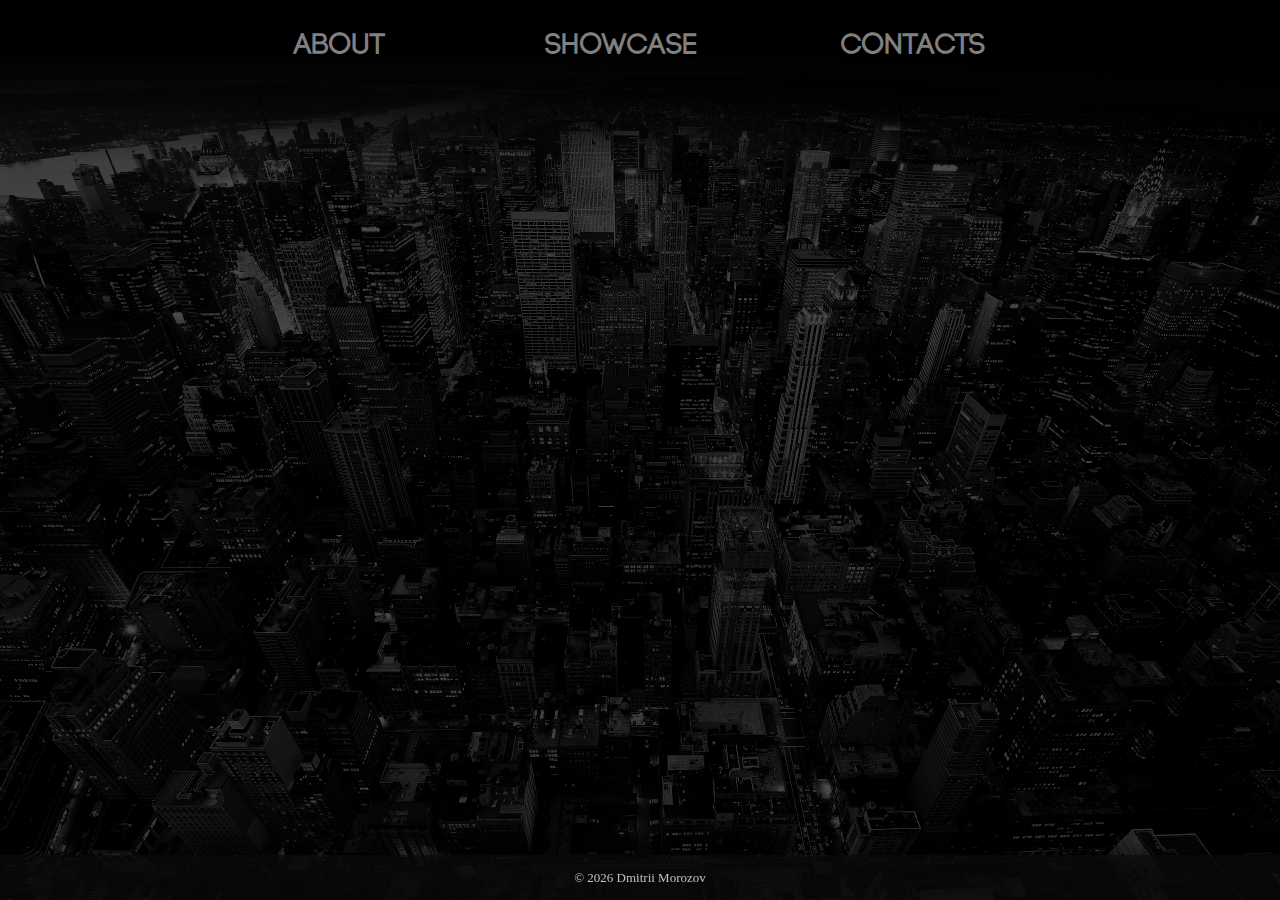
<file: index.html>
<!DOCTYPE HTML>
<html lang="en">
    <head>

        <meta content='width=device-width, initial-scale=1' name='viewport'>

        <meta http-equiv="Content-Type" content="text/html; charset=UTF-8">

        <meta name="description" content="This is portfolio web-site of software engineer Dmitrii Morozov. I am open to business and ready to build new powerful solutions to the good of mankind!">
        <meta name="keywords" content="software, technical, portfolio, work, design, web, hardware">

        <script type="text/javascript" src="js/prototype.lite.js"></script>
        <script type="text/javascript" src="js/moo.fx.js"></script>
        <script type="text/javascript" src="js/litebox-1.0.js"></script>
        <script type="text/javascript" src="js/Chart.min.js"></script>

        <script type="text/javascript" src="js/script.js"></script>

        <link rel="stylesheet" href="css/lightbox.css" type="text/css" media="screen">

        <link rel="stylesheet" href="css/style.css" type="text/css" media="screen">

        <title>Dmitrii Morozov Online Portfolio</title>
    </head>

    <body>
        <div class="header">
            <a class="header-menu-hlink" onclick='onclickabout()'>ABOUT</a>
            <a style="margin-left: 155px;" class="header-menu-hlink" onclick='onclickexample()'>SHOWCASE</a>
            <a style="margin-left: 140px;" class="header-menu-hlink" onclick='onclickcontacts()'>CONTACTS</a>
        </div>
        <div class="main-block">
            <div id="about-block"  onscroll="check_scroll_action(this)" class="content-block">
                <div id="greetings-wrapper">
                    <div id="greetings-left-col">
                        <img src="images/photo.png" height="150" width="150" class="element-shadow-15" alt="">
                    </div>
                    <div id="greetings-right-col">
                        <span style="display: table-cell;vertical-align: middle;">Hello <br/> My name is Dmitrii</span>
                    </div>
                </div>

                <div class="full-size-text-block">
                    Hi, my name is Dmitrii. I am a software engineer from Saint-Petersburg, Russia, and my most passion is to build great software products and help the customers to reach their best. I like to create a good designs and useful interfaces, and I am seeing its importance more than ever in today's apps, websites and products.<br>
                    I have been involved in computer science and software engineering professionally since 2011. I had to deal with web and mobile development, such as with big backend technologies, with experience across the media, data and transport domains.
                </div>

                <hr>
                <p><b>EDUCATION</b></p>
                <hr>

                <div class="left-text-block">
                    <dl>
                        <dt><p><b>Elementary & High School</b></p></dt>
                        <dd>- Saint-Petersburg, RU, Lyceum #344 - graduated 2009</dd>
                        <dt><p><b>University</b></p></dt>
                        <dd>- Saint-Petersburg Polytechnical University - Bachelor degree of Software Engineering - 2009</dd>
                        <dd>- Saint-Petersburg Polytechnical University - Master degree of Computer Science and Software development - 2015</dd>
                        <dt><p><b>Post-graduate</b></p></dt>
                        <dd>- Stanford Online Courses - 2013</dd>
                        <dd>- Yandex: Machine Learning Courses - 2014</dd>
                    </dl>
                </div>

                <div class="full-size-text-block">
                    I feel very passioned to be the part of technology community right from the start.
                </div>

                <hr>
                <p><b>WHAT I KNOW</b></p>
                <hr>

                <br/>

                <div style="padding-bottom: 20px;height:180px;">
                    <div class="graph-widget">
                        <canvas id="myChart1" width="150" height="150" style="padding-left: 30px;padding-right: 30px;"></canvas>
                        <br/><br/><p><b>Java</b></p>
                    </div>
                    <div class="graph-widget">
                        <canvas id="myChart2" width="150" height="150" style="padding-left: 30px;padding-right: 30px;"></canvas>
                        <br/><br/><p><b>Spring</b></p>
                    </div>
                    <div class="graph-widget">
                        <canvas id="myChart3" width="150" height="150" style="padding-left: 30px;padding-right: 30px;"></canvas>
                        <br/><br/><p><b>DevOps</b></p>
                    </div>
                </div>

                <div class="full-size-text-block">
                    I am familiar with most modern software and hardware techologies, including both backend side and user graphical interfaces.
                    My common set of tools is Java 11+ + Spring framework, which in collaboration with good knowledge of modern database technologies make me productive and efficient in problem solving.<br>
                    In addition to that, i'm very interested in studying new technologies and always try to keep myself in a good technology shape.
                </div>

                <div style="padding-top:30px;padding-bottom: 40px;height: 250px;">
                    <div class="three-col-block">
                        <img id="first_img" src="images/iknow2.png" style="-webkit-transition: All 2s ease;opacity:0.0" alt=""><br/>
                        Familiar with modern web technoligoes, including pure HTML/CSS/JS, but also with frameworks like Angular.
                    </div>
                    <div class="three-col-block">
                        <img id="second_img" src="images/iknow3.png" style="-webkit-transition: All 2s ease;opacity:0.0" alt=""><br/>
                        Experienced coding on all major platforms, including OSX, Web, Windows, Linux, Android.
                    </div>
                    <div class="three-col-block">
                        <img id="third_img" src="images/iknow1.png" style="-webkit-transition: All 2s ease;opacity:0.0" alt=""><br/>
                        Very experienced with Java SE/EE, Enterprise Java technologies, Enterprise Java Core, Hibernate, JPA, EJB3, Spring and much more.
                    </div>
                </div>

                <hr>
                <p><b>EXPERIENCE</b></p>
                <hr>

                <br/>
                <img src="images/logos/sbb.png" width="150px" height="150px" style="padding-left: 30px;" alt="">
                <img src="images/logos/motorola.png" width="150px" height="150px" style="padding-left: 30px;" alt="">
                <img src="images/logos/t-systems.png" width="150" height="150px" style="padding-left: 30px;" alt="">

                <div class="full-size-text-block">
                    Lorem ipsum dolor sit amet, consectetur adipisicing elit, sed do eiusmod tempor incididunt ut labore et dolore magna aliqua. Ut enim ad minim veniam, quis nostrud exercitation ullamco laboris nisi ut aliquip ex ea commodo consequat. Duis aute irure dolor in reprehenderit in voluptate velit esse cillum dolore eu fugiat nulla pariatur. Excepteur sint occaecat cupidatat non proident, sunt in culpa qui officia deserunt mollit anim id est laborum.
                    <br/>
                    Lorem ipsum dolor sit amet, consectetur adipisicing elit, sed do eiusmod tempor incididunt ut labore et dolore magna aliqua. Ut enim ad minim veniam, quis nostrud exercitation ullamco laboris nisi ut aliquip ex ea commodo consequat. Duis aute irure dolor in reprehenderit in voluptate velit esse cillum dolore eu fugiat nulla pariatur. Excepteur sint occaecat cupidatat non proident, sunt in culpa qui officia deserunt mollit anim id est laborum.
                </div>
            </div>

            <div id="example-block" class="content-block">
                <div style="padding-top: 10px; padding-bottom: 60px;height:250px;">
                    <div class="two-col-block">
                        <div style="font-family:font-symbols;color:#ccc;font-size: 100px;"><b>i</b></div><br/>
                        Here are some examples of completed projects. Most of them are simply concepts of design, some of them are already up and running in production. <br>
                        The main core principals of my design and creativity is: simple, useful and reliable. Most of the concepts are done using this ideas.
                    </div>
                    <div class="two-col-block">
                        <div style="font-family:font-symbols;color:#ccc;font-size: 100px;"><b>q</b></div><br/>
                        The style is progressing all the time, so the web developer need to be in touch with modern design approaches. This showcase covers several year of development and it is cleary seen, how the design and look is improving from time to time.
                    </div>
                </div>

                <div id="gallery" style="padding-left:30px; padding-right:30px;padding-bottom:20px; ">
                    <div class="thumbnails">
                        <a href="images/gallery/big1.jpg" class="lightbox[example]" title="http://snoopdesings.co.nr/"><img src="images/gallery/small1.png" width="150" height="150" alt="http://snoopdesings.co.nr/"/></a>
                        <a href="images/gallery/big2.jpg" class="lightbox[example]" title="http://gg-team.com/"><img src="images/gallery/small2.png" width="150" height="150" alt="http://gg-team.com/"/></a>
                        <a href="images/gallery/big3.jpg" class="lightbox[example]" title="Unpublished project #1"><img src="images/gallery/small3.png" width="150" height="150" alt="Unpublished project #1"/></a>
                        <a href="images/gallery/big4.jpg" class="lightbox[example]" title="http://tm.3dn.ru/"><img src="images/gallery/small4.png" width="150" height="150" alt="http://tm.3dn.ru/"/></a>
                        <a href="images/gallery/big5.jpg" class="lightbox[example]" title="Unpublished project #2"><img src="images/gallery/small5.png" width="150" height="150" alt="Unpublished project #2"/></a>
                        <a href="images/gallery/big6.jpg" class="lightbox[example]" title="SD Poster #1"><img src="images/gallery/small6.png" width="150" height="150" alt="SD Poster #1"/></a>
                        <a href="images/gallery/big7.jpg" class="lightbox[example]" title="SD Logo Big"><img src="images/gallery/small7.png" width="150" height="150" alt="SD Logo Big"/></a>
                        <a href="images/gallery/big8.jpg" class="lightbox[example]" title="SD Logo Small"><img src="images/gallery/small8.png" width="150" height="150" alt="SD Logo Small"/></a>
                        <a href="images/gallery/big9.jpg" class="lightbox[example]" title="http://tm.3dn.ru/ concept"><img src="images/gallery/small9.png" width="150" height="150" alt="http://tm.3dn.ru/ concept"/></a>
                        <a href="images/gallery/big10.jpg" class="lightbox[example]" title="Vector art example"><img src="images/gallery/small10.png" width="150" height="150" alt="Vector art example"/></a>
                        <a href="images/gallery/big11.jpg" class="lightbox[example]" title="SD Poster #2"><img src="images/gallery/small11.png" width="150" height="150" alt="SD Poster #2"/></a>
                        <a href="images/gallery/big12.jpg" class="lightbox[example]" title="SD Poster #3"><img src="images/gallery/small12.png" width="150" height="150" alt="SD Poster #3"/></a>
                    </div>
                </div>

                <br/>
                Lorem ipsum dolor sit amet, consectetur adipisicing elit, sed do eiusmod tempor incididunt ut labore et dolore magna aliqua. Ut enim ad minim veniam, quis nostrud exercitation ullamco laboris nisi ut aliquip ex ea commodo consequat. Duis aute irure dolor in reprehenderit in voluptate velit esse cillum dolore eu fugiat nulla pariatur. Excepteur sint occaecat cupidatat non proident, sunt in culpa qui officia deserunt mollit anim id est laborum.
                Lorem ipsum dolor sit amet, consectetur adipisicing elit, sed do eiusmod tempor incididunt ut labore et dolore magna aliqua. Ut enim ad minim veniam, quis nostrud exercitation ullamco laboris nisi ut aliquip ex ea commodo consequat. Duis aute irure dolor in reprehenderit in voluptate velit esse cillum dolore eu fugiat nulla pariatur. Excepteur sint occaecat cupidatat non proident, sunt in culpa qui officia deserunt mollit anim id est laborum.
            </div>

            <div id="contact-block" class="content-block">
                Contact me through social media.<br/>
                <a href="mailto:snoopdesigns@gmail.com"><img class="img-social-button" src="images/social/generic-email.svg" alt=""></a>
                <a href="https://t.me/snoopdesigns"><img class="img-social-button" src="images/social/telegram.svg" alt=""></a>
                <a href="https://www.linkedin.com/in/dmitry-morozov-02608986/"><img class="img-social-button" src="images/social/linkedin.svg" alt=""></a>
            </div>
        </div>
        <div class="footer" style="font-size: 13; font-family: verdana; color:#c0c0c0;text-align: center;vertical-align: middle;padding-top:15px;">
            &copy;
            <span id="copyright">
                <script>document.getElementById('copyright').appendChild(document.createTextNode(new Date().getFullYear()))</script>
            </span>
            Dmitrii Morozov
        </div>
    </body>
</html>
</file>
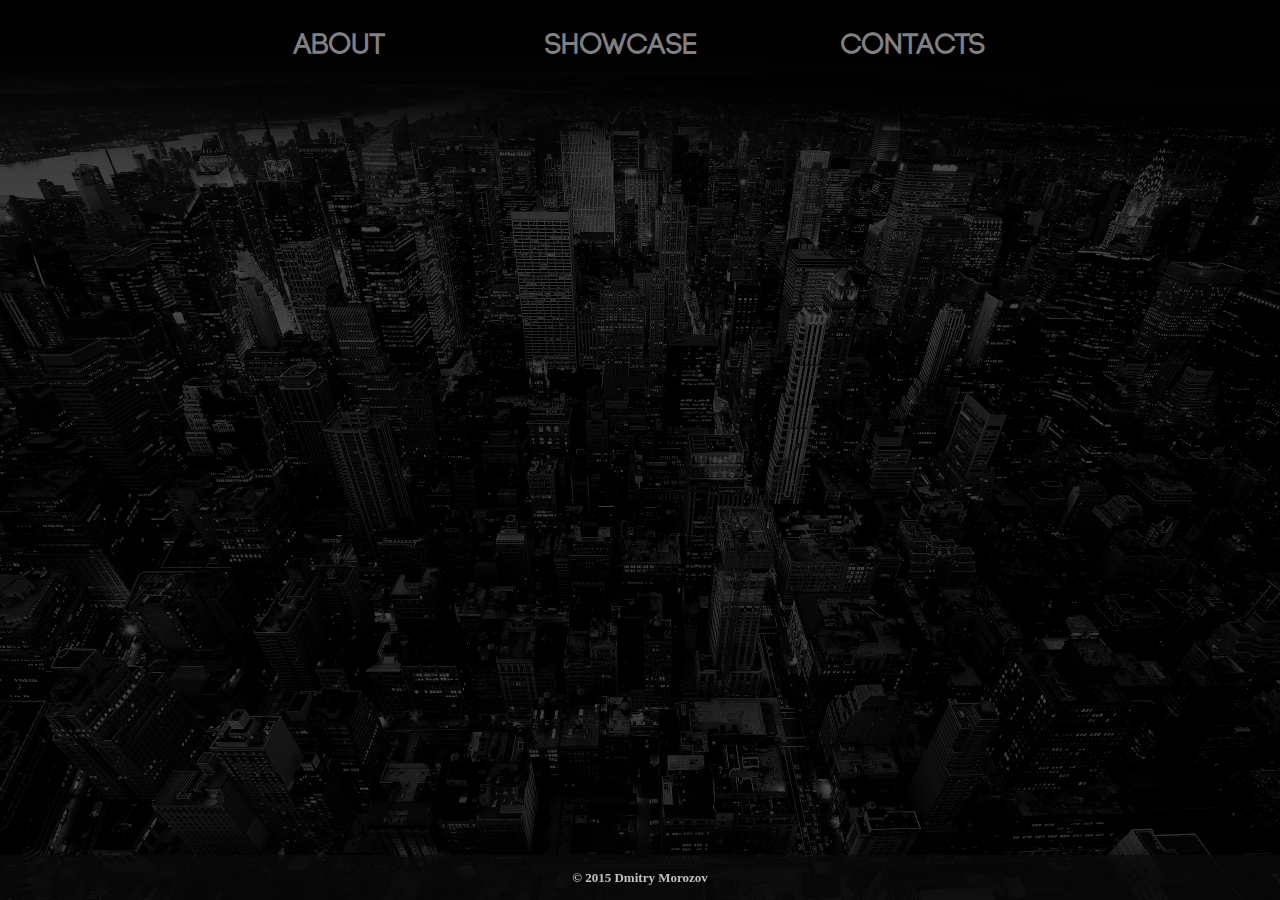
<file: src/main/webapp/index.html>
<!DOCTYPE HTML>
<html lang="en">
    <head>

        <meta content='width=device-width, initial-scale=1' name='viewport'>

        <meta http-equiv="Content-Type" content="text/html; charset=UTF-8">

        <meta name="description" content="This is portfolio web-site of software engineer Dmitry Morozov. I am open to business and ready to build new powerful solutions to the good of mankind!">
        <meta name="keywords" content="software, technical, portfolio, work, design, web, hardware">

        <script type="text/javascript" src="js/prototype.lite.js"></script>
        <script type="text/javascript" src="js/moo.fx.js"></script>
        <script type="text/javascript" src="js/litebox-1.0.js"></script>
        <script type="text/javascript" src="js/Chart.min.js"></script>

        <script type="text/javascript" src="js/script.js"></script>

        <link rel="stylesheet" href="css/lightbox.css" type="text/css" media="screen">

        <link rel="stylesheet" href="css/style.css" type="text/css" media="screen">

        <title>Dmitry Morozov Online Portfolio</title>
    </head>

    <body>
        <div class="header">
            <a class="header-menu-hlink" onclick='onclickabout()'>ABOUT</a>
            <a style="margin-left: 155px;" class="header-menu-hlink" onclick='onclickexample()'>SHOWCASE</a>
            <a style="margin-left: 140px;" class="header-menu-hlink" onclick='onclickcontacts()'>CONTACTS</a>
        </div>
        <div class="main-block">
            <div id="about-block"  onscroll="check_scroll_action(this)" class="content-block">
                <div id="greetings-wrapper">
                    <div id="greetings-left-col">
                        <img src="images/photo.png" height="150" width="150" class="element-shadow-15" alt="">
                    </div>
                    <div id="greetings-right-col">
                        <span style="display: table-cell;vertical-align: middle;">Hello <br/> My name is Dmitry</span>
                    </div>
                </div>

                <div class="full-size-text-block">
                    Hi, my name is Dmitry. I am a software engineer from Saint-Petersburg, Russia, and my most passion is to build great software products and help the customers to reach their best. I like to create a good designs and useful interfaces, and I am seeing it's importance more then ever in today's apps, web sites and products.<br>
                    I have been involved in computer science and software engineering professionally since 2011. I had to deal with web and mobile development, such as with big backend technologies, with experience across the media, data and transport domains.
                </div>

                <hr>
                <p><b>EDUCATION</b></p>
                <hr>

                <div class="left-text-block">
                    <dl>
                        <dt><p><b>Elementary & High School</b></p></dt>
                        <dd>- Saint-Petersburg, RU, Lyceum #344 - graduated 2009</dd>
                        <dt><p><b>University</b></p></dt>
                        <dd>- Saint-Petersburg Polytechnical University - Bachelor degree of Software Engineering - 2009</dd>
                        <dd>- Saint-Petersburg Polytechnical University - Master degree of Computer Science and Software development - 2015</dd>
                        <dt><p><b>Post-graduate</b></p></dt>
                        <dd>- Stanford Online Courses - 2013</dd>
                        <dd>- Yandex: Machine Learning Courses - 2014</dd>
                    </dl>
                </div>

                <div class="full-size-text-block">
                    Lorem ipsum dolor sit amet, consectetur adipisicing elit, sed do eiusmod tempor incididunt ut labore et dolore magna aliqua. Ut enim ad minim veniam, quis nostrud exercitation ullamco laboris nisi ut aliquip ex ea commodo consequat. Duis aute irure dolor in reprehenderit in voluptate velit esse cillum dolore eu fugiat nulla pariatur. Excepteur sint occaecat cupidatat non proident, sunt in culpa qui officia deserunt mollit anim id est laborum.
                </div>

                <hr>
                <p><b>WHAT I KNOW</b></p>
                <hr>

                <br/>

                <div style="padding-bottom: 20px;height:180px;">
                    <div class="graph-widget">
                        <canvas id="myChart1" width="150" height="150" style="padding-left: 30px;padding-right: 30px;"></canvas>
                        <br/><br/><p><b>Java</b></p>
                    </div>
                    <div class="graph-widget">
                        <canvas id="myChart2" width="150" height="150" style="padding-left: 30px;padding-right: 30px;"></canvas>
                        <br/><br/><p><b>C/C++</b></p>
                    </div>
                    <div class="graph-widget">
                        <canvas id="myChart3" width="150" height="150" style="padding-left: 30px;padding-right: 30px;"></canvas>
                        <br/><br/><p><b>HTML/CSS/Javascript</b></p>
                    </div>
                </div>

                <div class="full-size-text-block">
                    I am familiar with most modern software and hardware techologies, including both backend side and both user graphical interfaces. My common set of tools is Java EE + HTML5/CSS, i am very familiar with modern database technologies, such as NoSQL MongoDB and PostgreSQL.<br>
                    Also, i am very interested in studying new technologies. The core knowledge is huge, based on the work experience and projects incubations.
                </div>

                <div style="padding-top:30px;padding-bottom: 40px;height: 250px;">
                    <div class="three-col-block">
                        <img id="first_img" src="images/iknow2.png" style="-webkit-transition: All 2s ease;opacity:0.0" alt=""><br/>
                        Familiar with HTML, CSS technoligoes, including HTML5 Media/Data APIs, CSS3 and more. Flash, Flex and Javascript experienced and many more.
                    </div>
                    <div class="three-col-block">
                        <img id="second_img" src="images/iknow3.png" style="-webkit-transition: All 2s ease;opacity:0.0" alt=""><br/>
                        Experienced coding on all major platforms, including OSX, iOS, Web, Windows, Linux, Unix, Android. Embeddable platform are also included, such as Arduino and STM32 microchips.
                    </div>
                    <div class="three-col-block">
                        <img id="third_img" src="images/iknow1.png" style="-webkit-transition: All 2s ease;opacity:0.0" alt=""><br/>
                        Very experienced with Java SE/EE, Enterprise Java technologies, Enterprise Java Core, Hibernate, JPA, EJB3 and much more.
                    </div>
                </div>

                <hr>
                <p><b>EXPERIENCE</b></p>
                <hr>

                <br/>
                <img src="images/logos/hp.png" width="150" height="150" style="padding-left: 30px;" alt="">
                <img src="images/logos/motorola.png" width="150" height="150" style="padding-left: 30px;" alt="">
                <img src="images/logos/intel.png" width="150" height="150" style="padding-left: 30px;" alt="">
                <img src="images/logos/lenovo.gif" width="150" height="150" style="padding-left: 30px;" alt="">

                <div class="full-size-text-block">
                    Lorem ipsum dolor sit amet, consectetur adipisicing elit, sed do eiusmod tempor incididunt ut labore et dolore magna aliqua. Ut enim ad minim veniam, quis nostrud exercitation ullamco laboris nisi ut aliquip ex ea commodo consequat. Duis aute irure dolor in reprehenderit in voluptate velit esse cillum dolore eu fugiat nulla pariatur. Excepteur sint occaecat cupidatat non proident, sunt in culpa qui officia deserunt mollit anim id est laborum.
                    Lorem ipsum dolor sit amet, consectetur adipisicing elit, sed do eiusmod tempor incididunt ut labore et dolore magna aliqua. Ut enim ad minim veniam, quis nostrud exercitation ullamco laboris nisi ut aliquip ex ea commodo consequat. Duis aute irure dolor in reprehenderit in voluptate velit esse cillum dolore eu fugiat nulla pariatur. Excepteur sint occaecat cupidatat non proident, sunt in culpa qui officia deserunt mollit anim id est laborum.
                </div>
            </div>
            <div id="contact-block" class="content-block">
                Contact me through social media.<br/>
                <a href="#"><img class="img-social-button" src="images/social/facebook.png" alt=""></a>
                <a href="#"><img class="img-social-button" src="images/social/google.png" alt=""></a>
                <a href="#"><img class="img-social-button" src="images/social/linkedin.png" alt=""></a>

                <div style="padding-top:160px">
                    <hr>
                    <p><b>Leave me a feedback</b></p>
                    <hr>

                    <div style="padding-top: 10px;padding-bottom: 20px;height:300px;">
                        <div class="two-col-block">
                            <form target="_blank" action="api/post" method="POST">
                                <input class="feedback-input-text" type="text" name="realname" placeholder="Name"><br><br>
                                <input class="feedback-input-text" type="text" name="email" placeholder="Email"><br><br>
                                <textarea class="feedback-input-textarea" name="comments" rows="5" placeholder="Message"></textarea><br><br>
                                <input class="feedback-btn" type="submit" value="Send">
                            </form>
                        </div>
                        <div class="two-col-block">
                            <b>Saint-Petersburg, Russia</b><br><br><br>
                            I am located in Saint-Petersburg, but am looking for work places all over the world. Thanks!
                        </div>
                    </div>
                </div>
            </div>

            <div id="example-block" class="content-block">

                <div style="padding-top: 10px; padding-bottom: 60px;height:250px;">
                    <div class="two-col-block">
                        <div style="font-family:font-symbols;color:#ccc;font-size: 100px;"><b>i</b></div><br/>
                        Here are some examples of completed projects. Most of them are simply concepts of design, some of them are already up and running in production. <br>
                        The main core principals of my design and creativity is: simple, useful and reliable. Most of the concepts are done using this ideas.
                    </div>
                    <div class="two-col-block">
                        <div style="font-family:font-symbols;color:#ccc;font-size: 100px;"><b>q</b></div><br/>
                        The style is progressing all the time, so the web developer need to be in touch with modern design approaches. This showcase covers several year of development and it is cleary seen, how the design and look is improving from time to time.
                    </div>
                </div>

                <div id="gallery" style="padding-left:30px; padding-right:30px;padding-bottom:20px; ">
                    <div class="thumbnails">
                        <a href="images/gallery/big1.jpg" class="lightbox[example]" title="http://snoopdesings.co.nr/"><img src="images/gallery/small1.png" width="150" height="150" alt="http://snoopdesings.co.nr/"/></a>
                        <a href="images/gallery/big2.jpg" class="lightbox[example]" title="http://gg-team.com/"><img src="images/gallery/small2.png" width="150" height="150" alt="http://gg-team.com/"/></a>
                        <a href="images/gallery/big3.jpg" class="lightbox[example]" title="Unpublished project #1"><img src="images/gallery/small3.png" width="150" height="150" alt="Unpublished project #1"/></a>
                        <a href="images/gallery/big4.jpg" class="lightbox[example]" title="http://tm.3dn.ru/"><img src="images/gallery/small4.png" width="150" height="150" alt="http://tm.3dn.ru/"/></a>
                        <a href="images/gallery/big5.jpg" class="lightbox[example]" title="Unpublished project #2"><img src="images/gallery/small5.png" width="150" height="150" alt="Unpublished project #2"/></a>
                        <a href="images/gallery/big6.jpg" class="lightbox[example]" title="SD Poster #1"><img src="images/gallery/small6.png" width="150" height="150" alt="SD Poster #1"/></a>
                        <a href="images/gallery/big7.jpg" class="lightbox[example]" title="SD Logo Big"><img src="images/gallery/small7.png" width="150" height="150" alt="SD Logo Big"/></a>
                        <a href="images/gallery/big8.jpg" class="lightbox[example]" title="SD Logo Small"><img src="images/gallery/small8.png" width="150" height="150" alt="SD Logo Small"/></a>
                        <a href="images/gallery/big9.jpg" class="lightbox[example]" title="http://tm.3dn.ru/ concept"><img src="images/gallery/small9.png" width="150" height="150" alt="http://tm.3dn.ru/ concept"/></a>
                        <a href="images/gallery/big10.jpg" class="lightbox[example]" title="Vector art example"><img src="images/gallery/small10.png" width="150" height="150" alt="Vector art example"/></a>
                        <a href="images/gallery/big11.jpg" class="lightbox[example]" title="SD Poster #2"><img src="images/gallery/small11.png" width="150" height="150" alt="SD Poster #2"/></a>
                        <a href="images/gallery/big12.jpg" class="lightbox[example]" title="SD Poster #3"><img src="images/gallery/small12.png" width="150" height="150" alt="SD Poster #3"/></a>
                    </div>
                </div>

                <br/>
                Lorem ipsum dolor sit amet, consectetur adipisicing elit, sed do eiusmod tempor incididunt ut labore et dolore magna aliqua. Ut enim ad minim veniam, quis nostrud exercitation ullamco laboris nisi ut aliquip ex ea commodo consequat. Duis aute irure dolor in reprehenderit in voluptate velit esse cillum dolore eu fugiat nulla pariatur. Excepteur sint occaecat cupidatat non proident, sunt in culpa qui officia deserunt mollit anim id est laborum.
                Lorem ipsum dolor sit amet, consectetur adipisicing elit, sed do eiusmod tempor incididunt ut labore et dolore magna aliqua. Ut enim ad minim veniam, quis nostrud exercitation ullamco laboris nisi ut aliquip ex ea commodo consequat. Duis aute irure dolor in reprehenderit in voluptate velit esse cillum dolore eu fugiat nulla pariatur. Excepteur sint occaecat cupidatat non proident, sunt in culpa qui officia deserunt mollit anim id est laborum.

            </div>
        </div>
        <div class="footer" style="font-size: 13; font-family: verdana; color:#c0c0c0;text-align: center;vertical-align: middle;padding-top:15px;">
            <b>&copy; 2015 Dmitry Morozov</b>
        </div>
    </body>
</html>
</file>
<file: css/style.css>
@font-face {
            font-family:my-font;
            src: url(../fonts/roboto-regular.ttf);
        }

        @font-face {
            font-family:header-font;
            src: url(../fonts/code-bold.otf);
        }

        @font-face {
            font-family:serif-font;
            src: url(../fonts/Timeless.ttf);
        }

        @font-face {
            font-family:font-symbols;
            src: url(../fonts/stmedia.otf);
        }

        html {
            background: url(../images/bg.jpg) no-repeat center center fixed;
            -webkit-background-size: cover;
            -moz-background-size: cover;
            -o-background-size: cover;
            background-size: cover;
        }

        html, body {
            height: 100%;
            margin: 0;
            padding: 0;
            width: 100%;
        }

        body {
            display: table;
        }

        .header{
            position:absolute;
            top:0;
            left:0;
            width:100%;
            height:40px;
            text-align: center;
            vertical-align: middle;
            padding-top: 30px;
            text-shadow: 0px 0px 4px #000;
            color: white;
        }

        .header-menu-hlink {
            font-family:header-font;
            font-size: 30px;
            color: white;
            text-decoration: none;
            color: #808080;
            text-shadow: 0px 0px 4px #000;
            -webkit-transition: All 0.5s ease;
            -moz-transition: All 0.5s ease;
            -o-transition: All 0.5s ease;
            -ms-transition: All 0.5s ease;
            transition: All 0.5s ease;
        }

        .header-menu-hlink:hover {
            text-shadow: 0px 0px 10px #000;
            color: #f5f5f5;
        }

        .footer {
            position:absolute;
            bottom:0;
            left:0;
            width:100%;
            height:30px;
            font-size: 13px;
            font-family: verdana;
            color:#c0c0c0;
            text-align: center;
            vertical-align: middle;
            padding-top:15px;
            background-color: rgba(10,10,10,0.7);
            -webkit-filter: drop-shadow(0px 0px 15px #000) brightness(100%);
        }

        .main-block {
            width: 900px;
            height: 100%;
            text-align: center;
            font-family:my-font;
            text-shadow: 0px 0px 4px #000;
            color: white;
            display: table-cell;
            vertical-align: middle;
            padding-top: 70px;
            padding-left: 100px;
            padding-right: 100px;
            padding-bottom: 70px;
            overflow: hidden;
        }

        .content-block {
            overflow: hidden;
            display: none;
            opacity:0;
            -webkit-transition: All 1s ease;
            transition: All 1s ease;
        }

        .full-size-text-block {
            padding-top: 10px;
            padding-bottom: 30px;
            padding-left: 5px;
            padding-right: 5px;
        }

        .thumbnails img {
            padding: 5px;
            margin: 0 2px 2px 0;
            -webkit-filter: drop-shadow(0px 0px 5px #000) brightness(100%);
            -webkit-transition: All 0.5s ease;
            -moz-transition: All 0.5s ease;
            -o-transition: All 0.5s ease;
            -ms-transition: All 0.5s ease;
            transition: All 0.5s ease;
        }

        .thumbnails img:hover {
            -webkit-filter: drop-shadow(0px 0px 5px #000) brightness(150%);
            cursor:pointer;
        }

        .img-social-button {
            width:64px;
            height:64px;
            padding: 10px;
            box-shadow: 0px 0px 4px #000;
            -webkit-transition: All 0.5s ease;
            -moz-transition: All 0.5s ease;
            -o-transition: All 0.5s ease;
            -ms-transition: All 0.5s ease;
            transition: All 0.5s ease;
        }

        .img-social-button:hover {
            box-shadow: 0px 0px 10px #000;
            -webkit-filter: brightness(150%);
        }

        .left-text-block {
            text-align: left !important;
        }

        .box150 {
            width: 150px;
            height: 150px;
            position:relative;
        }

        #greetings-wrapper {
            width:500px;
            height: 150px;
            margin:0 auto;
            padding-bottom: 40px;
        }

        #greetings-left-col {
            float:left;
            width:150px;
        }

        #greetings-right-col {
            float:right;
            width:350px;
            height: 150px;
            font-family: serif-font;
            font-size: 40px;
            display: table;
            text-align: center;
        }

        #about-block::-webkit-scrollbar { width: 0 !important }

        #example-block::-webkit-scrollbar { width: 0 !important }

        #contact-block::-webkit-scrollbar { width: 0 !important }

        .element-shadow-15 {
            -webkit-filter: drop-shadow(0px 0px 15px #000);
        }

        .graph-widget {
            height:150;
            width:33%;
            float:left;
        }

        .three-col-block {
            height:auto;
            width:31%;
            float:left;
            padding:5px;
        }

        .two-col-block {
            height:auto;
            width:43%;
            float:left;
            padding:25px;
        }

        .feedback-input-text {
            width: 100%;
            float: left;
            background-color: rgb(230,230,230);
            font-size: 20px;
            border: none;
            box-shadow:none;
            text-indent:10px;
            line-height: 30px;
            border-radius: 10px;
        }

        .feedback-input-textarea {
            width: 100%;
            float: left;
            background-color: rgb(230,230,230);
            font-size: 20px;
            border: none;
            box-shadow:none;
            text-indent:10px;
            border-radius: 10px;
        }

        .feedback-btn {
            float: left;
            background-color: rgb(50,50,50);
            border:none;
            color: #ccc;
            padding: 8px 38px 12px 36px;
            margin: 0px;
            margin-top: 5px;
            border-radius: 10px;
        }

        a:link {
            color: #CCCCCC;
            -webkit-transition: All 0.5s ease;
            text-decoration: none;
        }

        a:visited {
            color: #CCCCCC;
            -webkit-transition: All 0.5s ease;
            text-decoration: none;
        }

        a:hover {
            color: #FFFFFF;
            -webkit-transition: All 0.5s ease;
            text-decoration: none;
        }

        a:active {
            color: #CCCCCC;
            -webkit-transition: All 0.5s ease;
            text-decoration: none;
        }
</file>
<file: src/main/webapp/css/style.css>
@font-face {
            font-family:my-font;
            src: url(../fonts/roboto-regular.ttf);
        }

        @font-face {
            font-family:header-font;
            src: url(../fonts/code-bold.otf);
        }

        @font-face {
            font-family:serif-font;
            src: url(../fonts/Timeless.ttf);
        }

        @font-face {
            font-family:font-symbols;
            src: url(../fonts/stmedia.otf);
        }

        html {
            background: url(../images/bg.jpg) no-repeat center center fixed;
            -webkit-background-size: cover;
            -moz-background-size: cover;
            -o-background-size: cover;
            background-size: cover;
        }

        html, body {
            height: 100%;
            margin: 0;
            padding: 0;
            width: 100%;
        }

        body {
            display: table;
        }

        .header{
            position:absolute;
            top:0;
            left:0;
            width:100%;
            height:40px;
            text-align: center;
            vertical-align: middle;
            padding-top: 30px;
            text-shadow: 0px 0px 4px #000;
            color: white;
        }

        .header-menu-hlink {
            font-family:header-font;
            font-size: 30px;
            color: white;
            text-decoration: none;
            color: #808080;
            text-shadow: 0px 0px 4px #000;
            -webkit-transition: All 0.5s ease;
            -moz-transition: All 0.5s ease;
            -o-transition: All 0.5s ease;
            -ms-transition: All 0.5s ease;
            transition: All 0.5s ease;
        }

        .header-menu-hlink:hover {
            text-shadow: 0px 0px 10px #000;
            color: #f5f5f5;
        }

        .footer {
            position:absolute;
            bottom:0;
            left:0;
            width:100%;
            height:30px;
            font-size: 13px;
            font-family: verdana;
            color:#c0c0c0;
            text-align: center;
            vertical-align: middle;
            padding-top:15px;
            background-color: rgba(10,10,10,0.7);
            -webkit-filter: drop-shadow(0px 0px 15px #000) brightness(100%);
        }

        .main-block {
            width: 900px;
            height: 100%;
            text-align: center;
            font-family:my-font;
            text-shadow: 0px 0px 4px #000;
            color: white;
            display: table-cell;
            vertical-align: middle;
            padding-top: 70px;
            padding-left: 100px;
            padding-right: 100px;
            padding-bottom: 70px;
            overflow: hidden;
        }

        .content-block {
            overflow: hidden;
            display: none;
            opacity:0;
            -webkit-transition: All 1s ease;
            transition: All 1s ease;
        }

        .full-size-text-block {
            padding-top: 10px;
            padding-bottom: 30px;
            padding-left: 5px;
            padding-right: 5px;
        }

        .thumbnails img {
            padding: 5px;
            margin: 0 2px 2px 0;
            -webkit-filter: drop-shadow(0px 0px 5px #000) brightness(100%);
            -webkit-transition: All 0.5s ease;
            -moz-transition: All 0.5s ease;
            -o-transition: All 0.5s ease;
            -ms-transition: All 0.5s ease;
            transition: All 0.5s ease;
        }

        .thumbnails img:hover {
            -webkit-filter: drop-shadow(0px 0px 5px #000) brightness(150%);
            cursor:pointer;
        }

        .img-social-button {
            width:64px;
            height:64px;
            padding: 10px;
            box-shadow: 0px 0px 4px #000;
            -webkit-transition: All 0.5s ease;
            -moz-transition: All 0.5s ease;
            -o-transition: All 0.5s ease;
            -ms-transition: All 0.5s ease;
            transition: All 0.5s ease;
        }

        .img-social-button:hover {
            box-shadow: 0px 0px 10px #000;
            -webkit-filter: brightness(150%);
        }

        .left-text-block {
            text-align: left !important;
        }

        .box150 {
            width: 150px;
            height: 150px;
            position:relative;
        }

        #greetings-wrapper {
            width:500px;
            height: 150px;
            margin:0 auto;
            padding-bottom: 40px;
        }

        #greetings-left-col {
            float:left;
            width:150px;
        }

        #greetings-right-col {
            float:right;
            width:350px;
            height: 150px;
            font-family: serif-font;
            font-size: 40px;
            display: table;
            text-align: center;
        }

        #about-block::-webkit-scrollbar { width: 0 !important }

        #example-block::-webkit-scrollbar { width: 0 !important }

        #contact-block::-webkit-scrollbar { width: 0 !important }

        .element-shadow-15 {
            -webkit-filter: drop-shadow(0px 0px 15px #000);
        }

        .graph-widget {
            height:150;
            width:33%;
            float:left;
        }

        .three-col-block {
            height:auto;
            width:31%;
            float:left;
            padding:5px;
        }

        .two-col-block {
            height:auto;
            width:43%;
            float:left;
            padding:25px;
        }

        .feedback-input-text {
            width: 100%;
            float: left;
            background-color: rgb(230,230,230);
            font-size: 20px;
            border: none;
            box-shadow:none;
            text-indent:10px;
            line-height: 30px;
            border-radius: 10px;
        }

        .feedback-input-textarea {
            width: 100%;
            float: left;
            background-color: rgb(230,230,230);
            font-size: 20px;
            border: none;
            box-shadow:none;
            text-indent:10px;
            border-radius: 10px;
        }

        .feedback-btn {
            float: left;
            background-color: rgb(50,50,50);
            border:none;
            color: #ccc;
            padding: 8px 38px 12px 36px;
            margin: 0px;
            margin-top: 5px;
            border-radius: 10px;
        }

        a:link {
            color: #CCCCCC;
            -webkit-transition: All 0.5s ease;
            text-decoration: none;
        }

        a:visited {
            color: #CCCCCC;
            -webkit-transition: All 0.5s ease;
            text-decoration: none;
        }

        a:hover {
            color: #FFFFFF;
            -webkit-transition: All 0.5s ease;
            text-decoration: none;
        }

        a:active {
            color: #CCCCCC;
            -webkit-transition: All 0.5s ease;
            text-decoration: none;
        }
</file>
